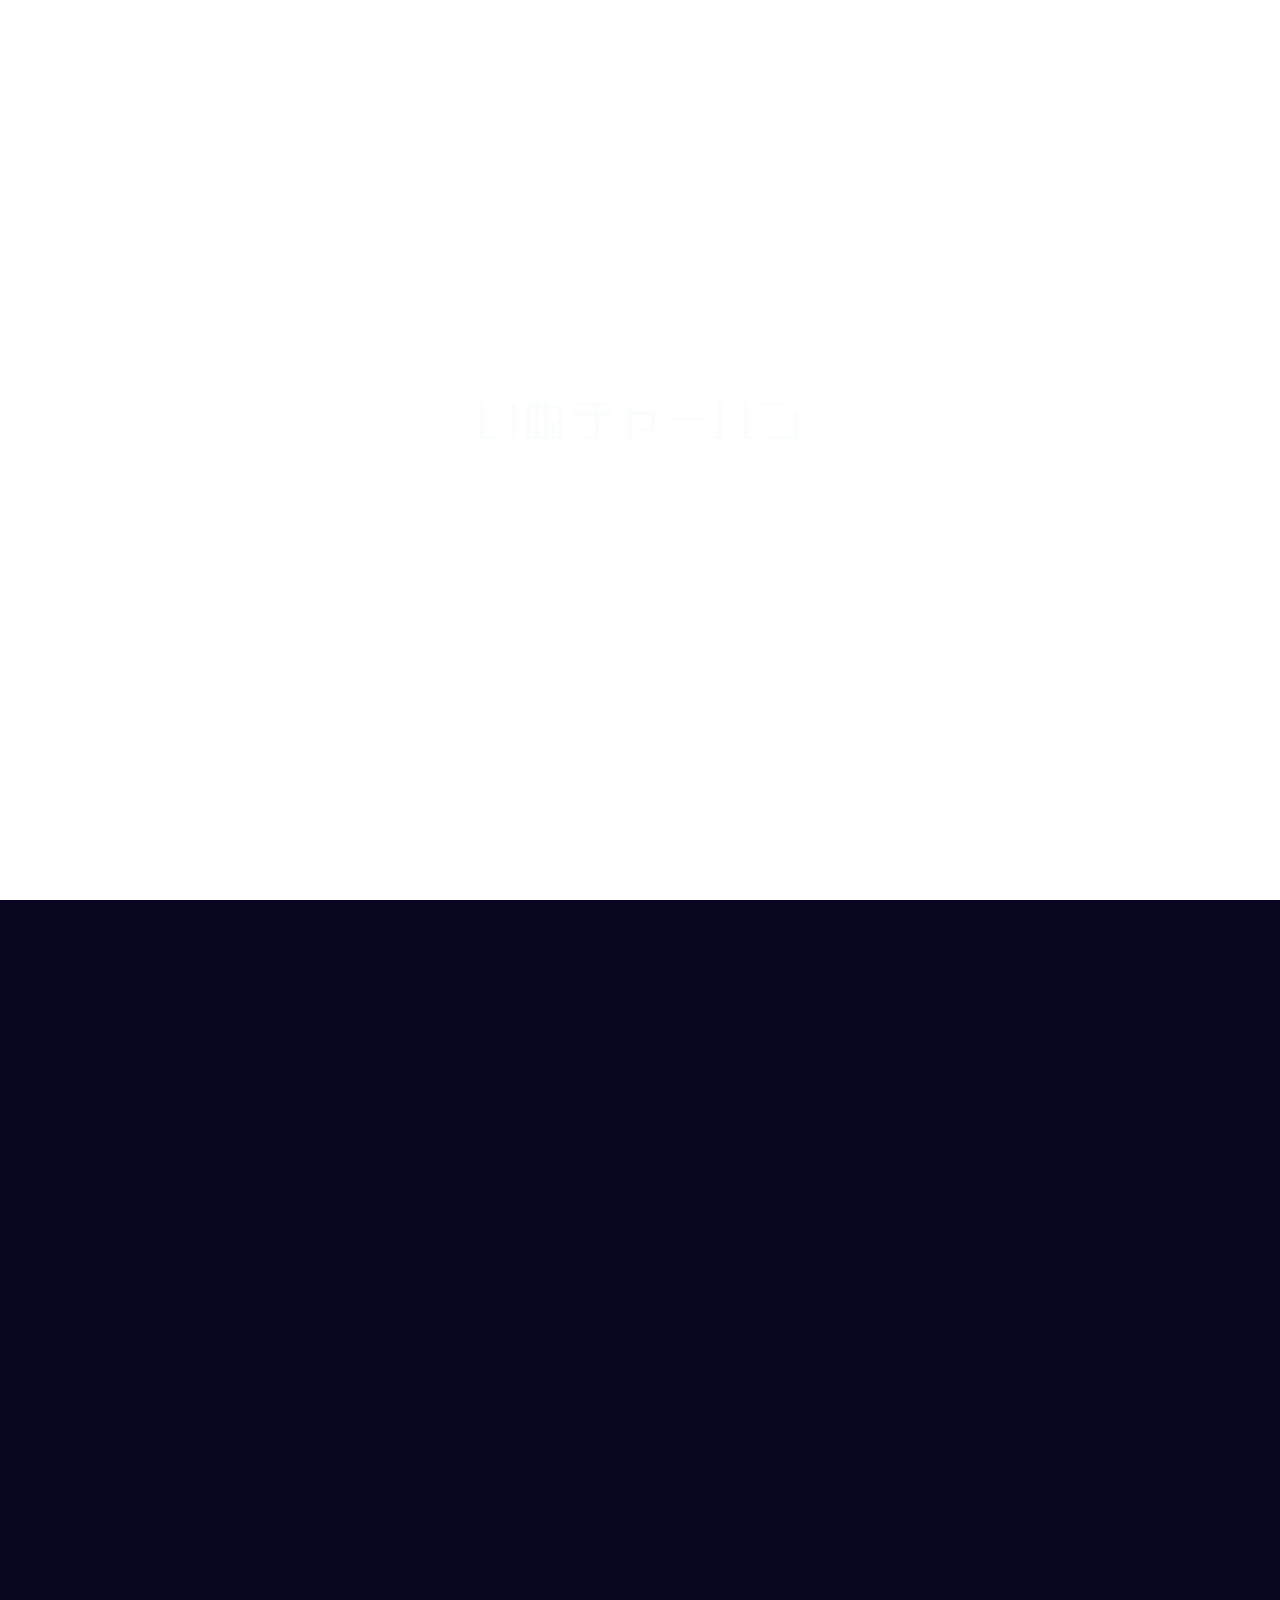
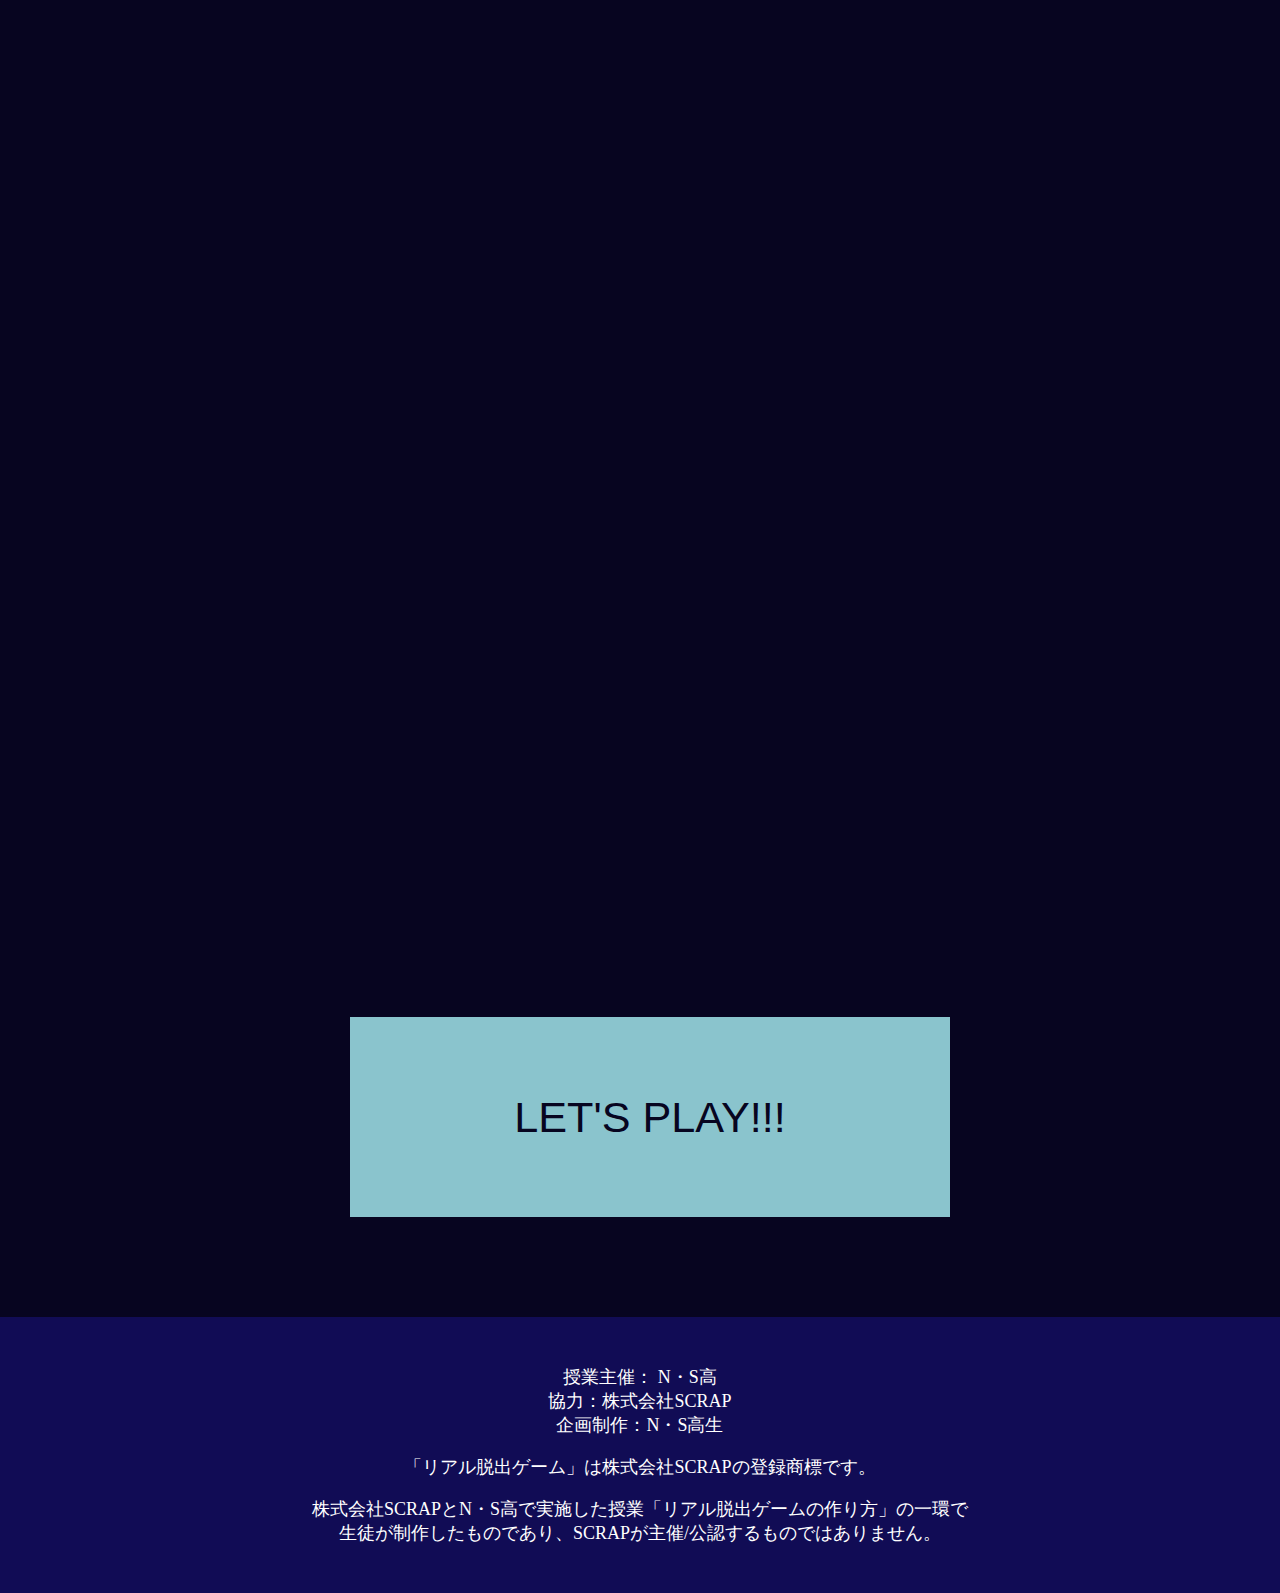
<file: index.html>
<!DOCTYPE html>
<html lang="ja">
<head>
    <meta charset="UTF-8">
    <meta http-equiv="X-UA-Compatible" content="IE=edge">
    <meta name="viewport" content="width=device-width, initial-scale=1.0">
    <title>閉じ込められた音楽室からの脱出 | ProjectN</title>
    <link rel="stylesheet" href="assets/css/style.css">
    <script src="assets/js/script.js" defer></script>
    <link rel="icon" href="assets/images/top.png">
<body>
    <!--　ヘッダー　-->
    <header chass="header">
        <div class="header-inner">
            <div class="logo"><img src="assets/images/logo.png" alt="チームロゴ"></div>
            <nav class="nav">
                <h4>大宮キャンパスDグループ</h4>
            </nav>
        </div>
    </header>

    <!-- タイトル　-->
    <img class="main-back" src="assets/images/back.png" alt="Presented by SCRAP×N・S高リアル脱出ゲーム制作PJ 閉じ込められた音楽室からの脱出">
    <div id="loading" class="loading active">
        <img src="assets/images/main-logo.png" alt="タイトル">
    </div>

    <main>
        <!-- 説明　-->
        <ul class="contents">
            <li class="animationTarget">
                <div class=contentsText>
                    <div class="scroll-fade-1">
                        <h2>ストーリー</h2>
                        <p><br>学校の七不思議をみんなで調べることになった。<br>
                            一つ一つ回っているとすごく時間がかかってしまうから友達と分担することにした。<br>
                            音楽室担当になり、音楽室の調査をしていたが何も見つからなかった、<br>
                            諦めて帰ろうとしたところで音楽室の扉が開かないことに気づいた。<br>
                            <br>
                            集合時間（30分後)までに集まらないといけない。<br>
                            まずはこの暗号を解かなくては！<br><br><br>
                        </p>
                    </div>
                </div>
            </li>
            <div class="scroll-fade-2">
                <li class="animationTarget">
                    <div class=contentsText>
                        <h2>ゲーム開始前の準備</h2>
                    </div>
                </li>
                <li class="animationTarget">
                    <div class="row">
                        <div class="column">
                            <div class="card">
                                <h3 class="card__title"><br>紙とペンを用意しよう！</h3>
                                <p class="card__content"><br>謎を解く時に<br>
                                    実際に文字に起こしてみると<br>
                                    ヒントになるかも？！
                                </p>
                            </div>
                        </div>
                        <div class="column">
                            <div class="card">
                                <h3 class="card__title"><br>操作方法</h3>
                                <p class="card__content"><br>ゲーム開始後<br>
                                    メニューの「操作方法」を<br>
                                    クリックorタップしてください</p>
                            </div>
                        </div>
                        <div class="column">
                            <div class="card">
                                <h3 class="card__title"><br>音量を調節しよう</h3>
                                <p class="card__content"><br>このゲームは音が出るよ。<br>
                                    適切な音量を心がけてね！</p>
                            </div>
                        </div>
                    </div>
                </li>
            </div>
            <div class="scroll-fade-3">
                <li class="animationTarget">
                    <div class=contentsText>
                        <h2>遊び方</h2>
                    </div>
                </li>
                <li class="animationTarget">
                    <div class="row">
                        <div class="column">
                            <div class="card">
                                <h3 class="card__title"><br>こんなときは？</h3>
                                <p class="card__content"><br>ローディングから進まない<br>
                                    ネットワーク環境がよろしくないかも<br>
                                    しれないです……。<br>
                                    上手く読み込めない場合はリロードしてください。<br><br><br><br><br><br>
                                </p>
                            </div>
                        </div>
                        <div class="column">
                            <div class="card">
                                <h3 class="card__title"><br>音が鳴らない or 小さい or 大きい</h3>
                                <p class="card__content"><br>開始後、メニュー画面の音量調整で調節してください。<br>
                                    また、端末の設定も確認してみてください。
                                </p>
                            </div>
                        </div>
                    </div>
                </li>
            </div>
        </ul>
        <!-- ボタン　-->
        <button type=“button” onclick="location.href='./main.html'">LET'S PLAY!!!</button>
    </main>
    <footer class="footer section bg-color--gray">
        <div class="container">
            <p class="text-center">授業主催： N・S高<br>協力：株式会社SCRAP<br>企画制作：N・S高生</p>
            <p class="text-center">「リアル脱出ゲーム」は株式会社SCRAPの登録商標です。</p>
            <p class="text-center">株式会社SCRAPとN・S高で実施した授業「リアル脱出ゲームの作り方」の一環で<br>生徒が制作したものであり、SCRAPが主催/公認するものではありません。</p>
         </div>
    </footer>
    <!--　最初のロゴが表示される　 -->
    <div class="start">
        <p><img src="assets/images/logo.png"></p>
    </div>
    <script src="https://code.jquery.com/jquery-3.3.1.min.js" integrity="sha256-FgpCb/KJQlLNfOu91ta32o/NMZxltwRo8QtmkMRdAu8=" crossorigin="anonymous"></script>
    <script src="assets/js/main.js"></script>
    
    <!-- バグ修正？　-->
    <script type="text/javascript">
    $(window).load(function() {
		$('#drawer-navigation').fadeIn(0); 
    });
</script>
</body>
</html>
</file>
<file: assets/css/style.css>
@charset "UTF-8";

*, *::before, *::after {
	box-sizing: border-box;
}

/* サイト全体のデザインcss */
html{
	font-size: 18px;
	margin: 0 auto;
}

body{
	overflow-x: hidden;
	font-family: "游明朝体";
	background-color: #070520;
	color: #fff;
	margin: 0 auto;
	
}

main{
	max-width: 1000px;
	width: 100%;
	margin: 50px auto;
	line-height: 1.77778;
	text-decoration: none;
	border: none;
	list-style: none;
	margin: 0;
}

.contents {
	width: 1300px;
	padding-left: 0px;
	padding-right: 0px;
}

/*.contents li{
	opacity: 0;
	transform: translateX(50px);
	transition: 1s;
}

.contents li.show{
	opacity: 1;
	transform: none;
}*/

main.contents li.show h2,
.contents li.show p{
	opacity: 1;
	transform: none;
}

.contentsText {
	text-align: center;
	margin: 0 auto;
}

.contentsText h2{
	font-size: 50px;
	font-weight: bold;
	white-space: nowrap;
	background-color: #507dda;
	padding: 10px 20px;
	line-height: 1.4;
	letter-spacing: 0.05em;
	margin-top: 50px;
}

.contentsText p{
	font-size: 30px;
	white-space: nowrap;
	margin-top: 25px;
}

.row {
	display: -webkit-box;
	display: -ms-flexbox;
	display: flex;
	-ms-flex-line-pack: stretch;
		align-content: stretch;
	gap: 10px;
	text-align: center;
}
  
.row + .row {
	margin-top: 30px;
	margin-right 30px;
}
  
.column {
	width: 100%;
}
  
.card {
	margin-bottom: 20px;
	height: 100%;
}

.card__title {
	font-size: 30px;
	text-align: center;
	margin: 0;
	padding: 20px 30px;
	position: relative;
	cursor: pointer;
}
  
.card__content {
	-webkit-transition: all 0.3s;
	transition: all 0.3s;
	font-size: 23px;
	padding: 20px 30px;
	margin: 0;
	position: relative;
}
  
.card__content::before {
	display: block;
	content: '';
	width: calc(100% - 60px);
	height: 7px;
	background-color: #8ac4cd;
	position: absolute;
	top: -10px;
	left: 30px;
}
  
.hint-page .card {
	height: auto;
}
  
.hint-page .card__content {
	display: none;
	text-align: center;
}
  
.hint-page .card__arrow {
	position: absolute;
	top: calc(50% - 12px);
	right: 45px;
	-webkit-transform: rotate(90deg);
			transform: rotate(90deg);
	-webkit-transition: all 0.3s;
	transition: all 0.3s;
	fill: #8ac4cd;
	width: 12px;
	height: 24px;
}
  
.hint-page .card.is-open .card__content {
	display: block;
}
  
.hint-page .card.is-open .card__arrow {
	-webkit-transform: rotate(-90deg);
			transform: rotate(-90deg);
}
  
.box {
	padding: 35px 30px;
}

.container-game{
	width: 1300px;
	padding-left: 0px;
	padding-right: 0px;
	margin-lite: 20%;
}

.game-logo{
	width: 100%;
	margin: 0;
	position: absolute;
    top: 6%;
    left: 2%;
}

/* 最初のロゴが表示されるcss　*/
.start {
	background: #FFF;
	position: fixed;
	top: 0;
	left: 0;
	height: 100%;
	width: 100%;
	z-index: 9000;
}

.start p {
	position: fixed;
	left: 48%;
	top: 45%;
	transform: translate(-50%, -50%);
	display: none;
	z-index: 9999;
	width: 280px;
}

/*　ヘッダーcss　*/
.header {
	padding: 10px 0;
	border-bottom: 1px solid #d2d2d2;
}

.header-inner {
	position: relative;
	height: 50px;
	width: 1000px;
	margin: 0 auto;
}

.logo {
	position: absolute;
	top: 50%;
	transform: translateY(-50%);
	width: 200px;
}

.logo img {
	width: 100%;
	display: block;
}

.nav {
	position: absolute;
	top: 50%;
	right: 0;
	transform: translateY(-50%);
}

.nav {
	color:#fff
}

/* タイトル */
.main-back {
	width: 100%;
	margin: 0;
}

@keyframes fadeup {
	from {
		opacity: 0;
		transform: translateY(50px);
	}
	to {
		opacity: 1;
		transform: translateY(0);
	}
}

.loading {
	width: 100%;
	margin: 0;
	position: absolute;
    top: 8%;
    left: 2%;
	animation-name: fadeup;
    animation-duration: 2s;
    animation-iteration-count: 3;
}

.loading.active {
	visibility: hidden;
}

/* ボタンcss */
button{
	background:#8ac4cd;
	color:#070520;
	border:none;
	position:relative;
	height:200px;
	width: 600px;
	font-size:2.4em;
	padding:0 2em;
	cursor:pointer;
	transition:800ms ease all;
	outline:none;
	left: 35%;
	margin-bottom: 100px;
}

button:hover{
	background:#070520;
	color:#8ac4cd;
}

button:before,button:after{
	content:'';
	position:absolute;
	top:0;
	right:0;
	height:2px;
	width:0;
	background: #8ac4cd;
	transition:400ms ease all;
}

button:after{
	right:inherit;
	top:inherit;
	left:0;
	bottom:0;
}

button:hover:before,button:hover:after{
	width:100%;
	transition:800ms ease all;
}

/*　広告　*/
.section {
	padding-top: 30px;
	padding-bottom: 30px;
}

.text-center {
	text-align: center;
}

.bg-color--gray {
	background-color: #110c55;
}
</file>
